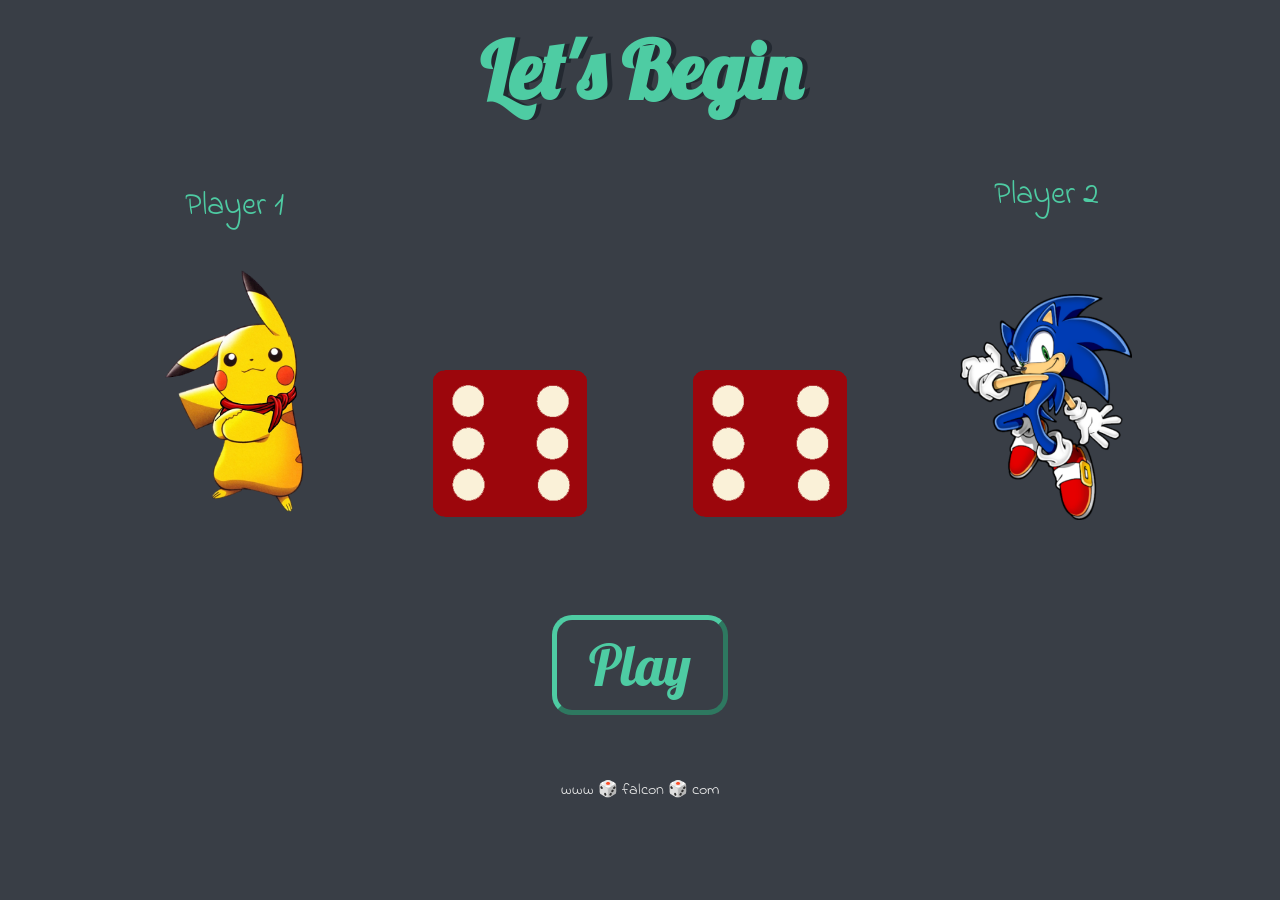
<file: index.html>
<!DOCTYPE html>
<html lang="en" dir="ltr">
  <head>
    <meta charset="utf-8">
    <title>Dicee</title>
    <link rel="stylesheet" href="styles.css">
    <link href="https://fonts.googleapis.com/css?family=Indie+Flower|Lobster" rel="stylesheet">

  </head>
  <body>

    <div class="container">
      <h1>Let's Begin</h1>

      <div class="pikachu">
          <p class="player1">Player 1</p>
          <img class="pikachu-img" src="images/cartoon1.png" alt="pikachu">
      </div>

      <div class="dice">
        <img class="img1" src="images/dice6.png">
      </div>

      <div class="dice">

        <img class="img2" src="images/dice6.png">

      </div>

      <div class="sonic">
        <p class="player2">Player 2</p>
        <img class="sonic-img" src="images/cartoon2.png" alt="sonic">
      </div>

    </div>

    <div class="play">

      <button class="play-button"classtype="button" name="play-button">Play</button>

    </div>

    <script src="index.js" charset="utf-8"></script>

  </body>

  <footer>
    www 🎲 falcon 🎲 com
  </footer>


</html>
</file>
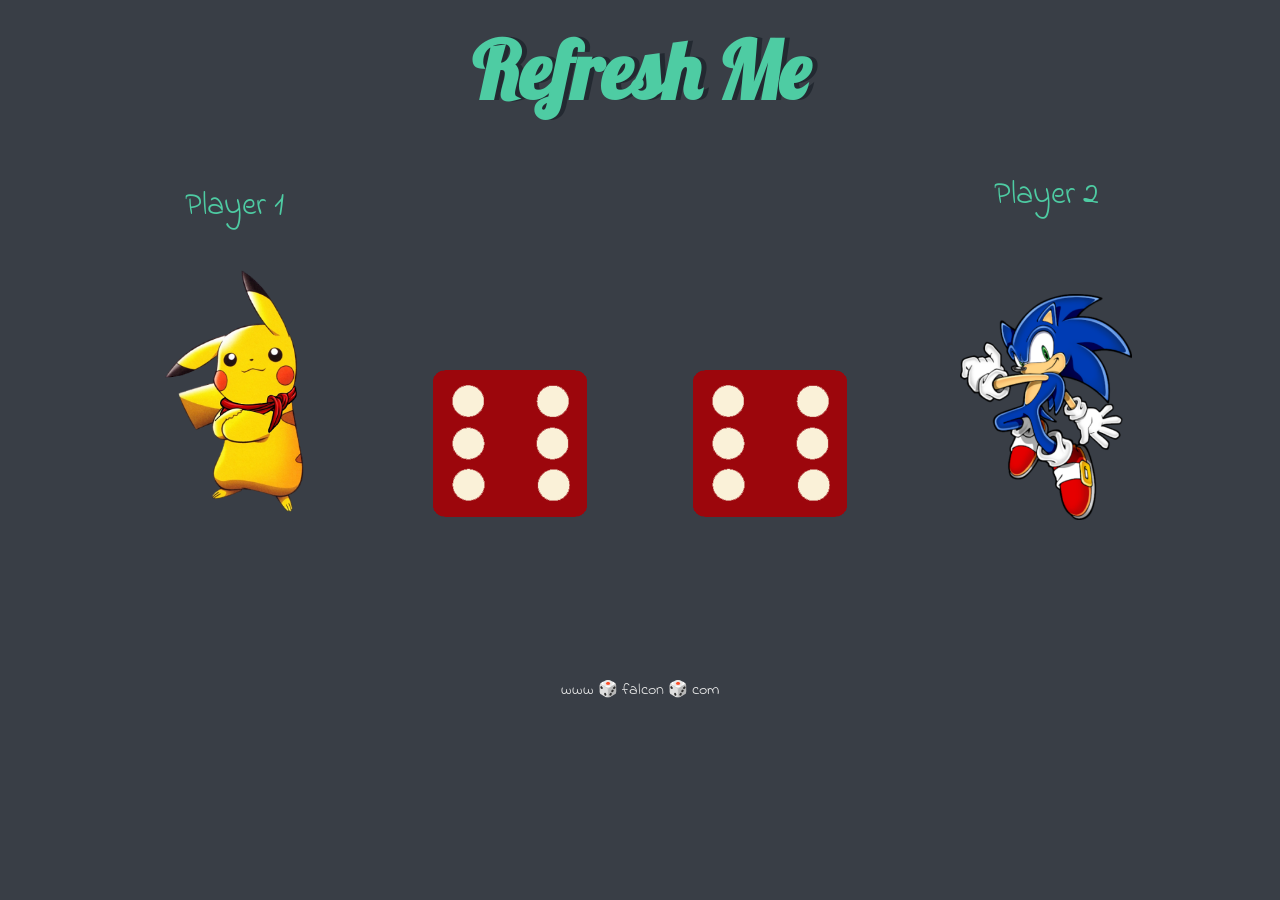
<file: dicee.html>
<!DOCTYPE html>
<html lang="en" dir="ltr">
  <head>
    <meta charset="utf-8">
    <title>Dicee</title>
    <link rel="stylesheet" href="styles.css">
    <link href="https://fonts.googleapis.com/css?family=Indie+Flower|Lobster" rel="stylesheet">

  </head>
  <body>

    <div class="container">
      <h1>Refresh Me</h1>

      <div class="pikachu">
          <p>Player 1</p>
          <img src="images/cartoon1.png" alt="pikachu">
      </div>

      <div class="dice">


        <img class="img1" src="images/dice6.png">
      </div>

      <div class="dice">

        <img class="img2" src="images/dice6.png">

      </div>

      <div class="sonic">
        <p class="player2">Player 2</p>
        <img src="images/cartoon2.png" alt="sonic">
      </div>

    </div>

    <script src="index.js" charset="utf-8"></script>

  </body>

  <footer>
    www 🎲 falcon 🎲 com
  </footer>


</html>
</file>
<file: styles.css>
.container {
  width:100%;
  margin: auto;

  text-align: center;
}

.pikachu{
  width: 18rem;
  text-align: center;
  display: inline-block;
}

.pikachu-img:hover{
  border: 0.1rem solid  yellow;
  border-radius: 1rem;
}
.sonic-img:hover{
  border:  0.1rem solid #3079D6;
  border-radius: 1rem;
}


.sonic{
  width: 18rem;
  text-align: center;
  display: inline-block;
}
.player2{
  padding-bottom: 15%;
}

.dice {

  text-align: center;
  display: inline-block;
  height: 15.5rem;
}

@keyframes roll {

  0%   {transform: rotate(0deg)}
 25%  {transform: rotate(90deg)}
 50%  {transform: rotate(-90deg)}
 75%  {transform: rotate(90deg)}
 100% {transform: rotate(0deg)}
}

.play{
  margin : 0 auto;
  width: 70%;
  text-align: center;
}

.play-button{

  width: 20%;
  height: 100px;
  font-size: 3.5rem;
  border-radius: 20px;

  border-width: thick;
  background-color: #393E46;
  color: #4ECCA3;
  border-color: #4ECCA3 ;


  font-family: 'Lobster', cursive;
}
.play-button:hover{

    border-color: #69F033;
    color: #69F033;
    background-color: #005D64;
}

.pressed{
    box-shadow: 0 3px 4px 0 #DBEDF3;
    opacity: 0.5;
}



body {
  background-color: #393E46;
}


h1 {
  margin: 20px;
  font-family: 'Lobster', cursive;
  text-shadow: 5px 0 #232931;
  font-size: 5rem;
  color: #4ECCA3;
}

p {
  font-size: 2rem;
  color: #4ECCA3;
  font-family: 'Indie Flower', cursive;
}

img {
  width: 60%;
}

footer {
  margin-top: 5%;
  color: #EEEEEE;
  text-align: center;
  font-family: 'Indie Flower', cursive;

}
</file>
